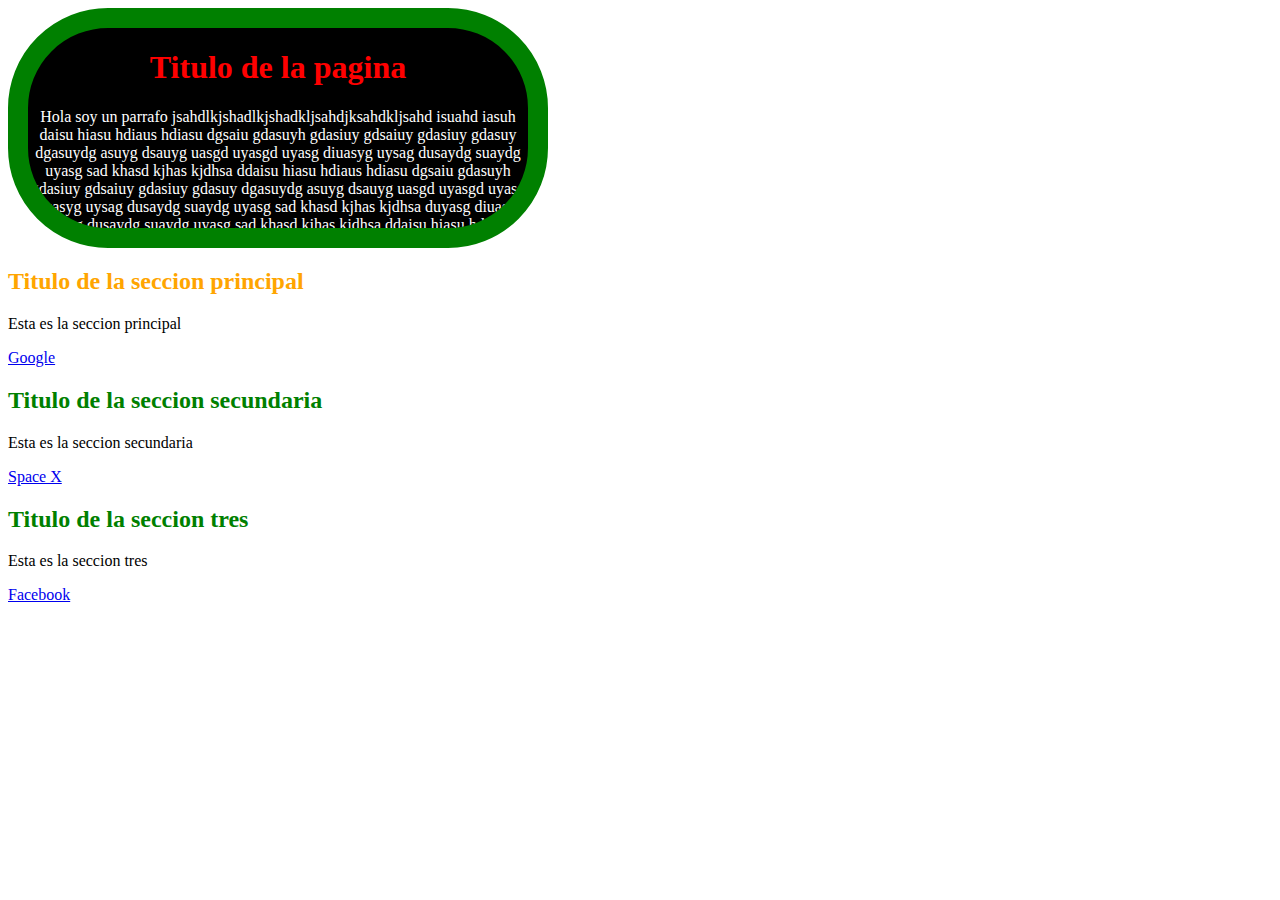
<file: index.html>
<!DOCTYPE html>
<html lang="en">
  <head>
    <meta charset="UTF-8" />
    <meta name="viewport" content="width=device-width, initial-scale=1.0" />
    <title>Document</title>

    <link rel="stylesheet" href="./css/styles.css" />
  </head>
  <body>
    <header class="encabezado">
      <h1 class="titulo-principal">Titulo de la pagina</h1>
      <p>
        Hola soy un parrafo jsahdlkjshadlkjshadkljsahdjksahdkljsahd isuahd iasuh
        daisu hiasu hdiaus hdiasu dgsaiu gdasuyh gdasiuy gdsaiuy gdasiuy gdasuy
        dgasuydg asuyg dsauyg uasgd uyasgd uyasg diuasyg uysag dusaydg suaydg
        uyasg sad khasd kjhas kjdhsa ddaisu hiasu hdiaus hdiasu dgsaiu gdasuyh
        gdasiuy gdsaiuy gdasiuy gdasuy dgasuydg asuyg dsauyg uasgd uyasgd uyasg
        diuasyg uysag dusaydg suaydg uyasg sad khasd kjhas kjdhsa duyasg diuasyg
        uysag dusaydg suaydg uyasg sad khasd kjhas kjdhsa ddaisu hiasu hdiaus
        hdiasu dgsaiu gdasuyh gdasiuy gdsaiuy gdasiuy gdasuy dgasuydg asuyg
        dsauyg uasgd uyasgd uyasg diuasyg uysag dusaydg suaydg uyasg sad khasd
        kjhas kjdhsa d
      </p>
    </header>
    <main>
      <h2>Titulo de la seccion principal</h2>
      <p>Esta es la seccion principal</p>
      <a href="http://www.google.com" target="_blank">Google</a>
    </main>
    <section>
      <h2 class="titulos-secundarios">Titulo de la seccion secundaria</h2>
      <p>Esta es la seccion secundaria</p>
      <a href="https://www.spacex.com/" target="_blank">Space X</a>
    </section>
    <section>
      <h2 class="titulos-secundarios">Titulo de la seccion tres</h2>
      <p>Esta es la seccion tres</p>
      <a href="https://www.spacex.com/" target="_blank">Facebook</a>
    </section>
  </body>
</html>
</file>
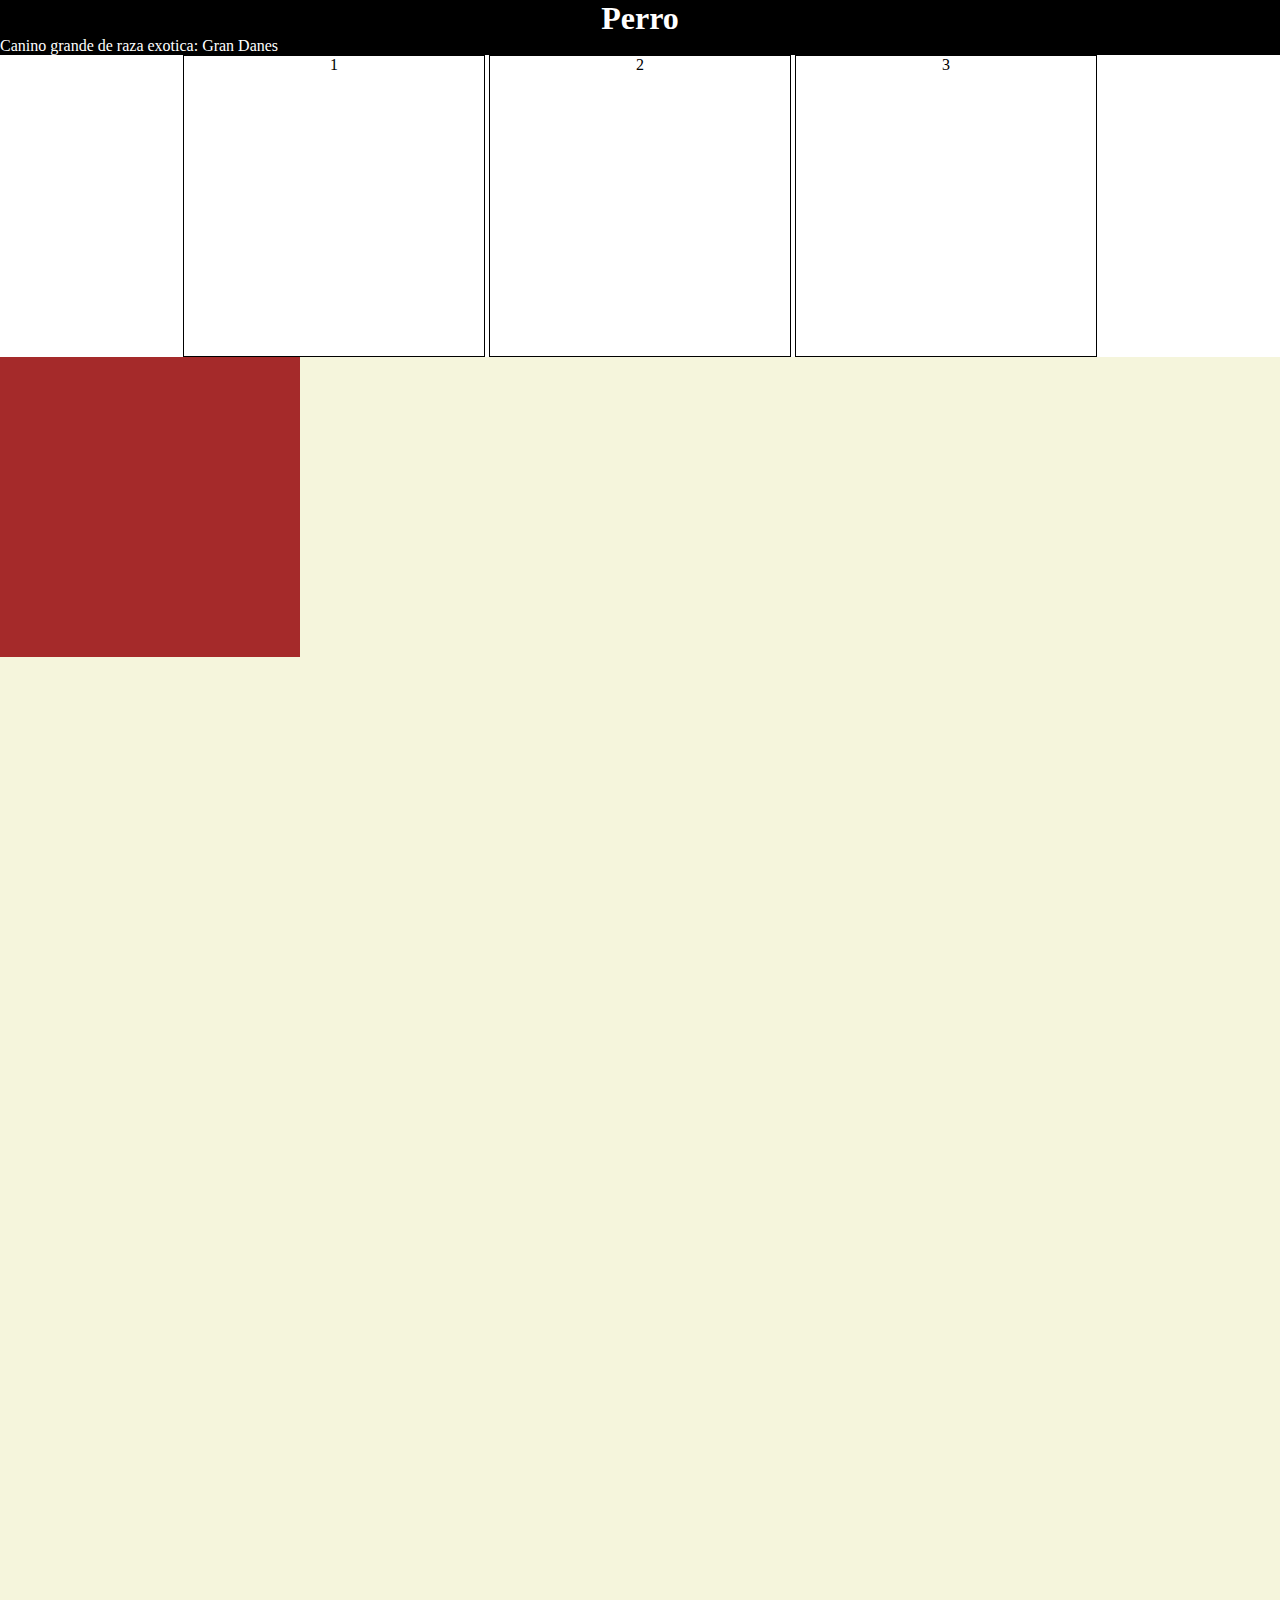
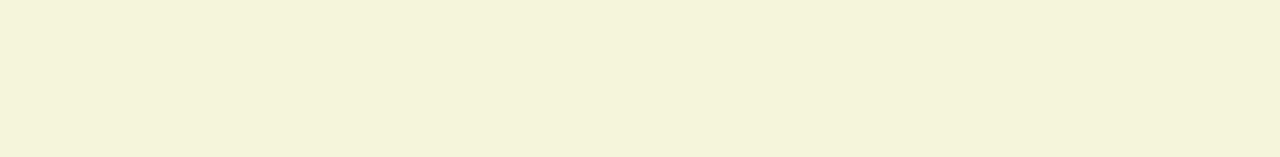
<file: 3-animales.html>
<!DOCTYPE html>
<html lang="en">
  <head>
    <meta charset="UTF-8" />
    <meta name="viewport" content="width=device-width, initial-scale=1.0" />
    <title>Animalandia</title>

    <link rel="stylesheet" href="./css/3-animales.css" />
  </head>
  <body>
    <header>
      <h1>Perro</h1>
      <p>Canino grande de raza exotica: Gran Danes</p>
    </header>
    <main>
      <article class="caja">1</article>
      <article class="caja">2</article>
      <article class="caja">3</article>
    </main>
    <section class="contenedor">
      <article class="cajita"></article>
    </section>
  </body>
</html>
</file>
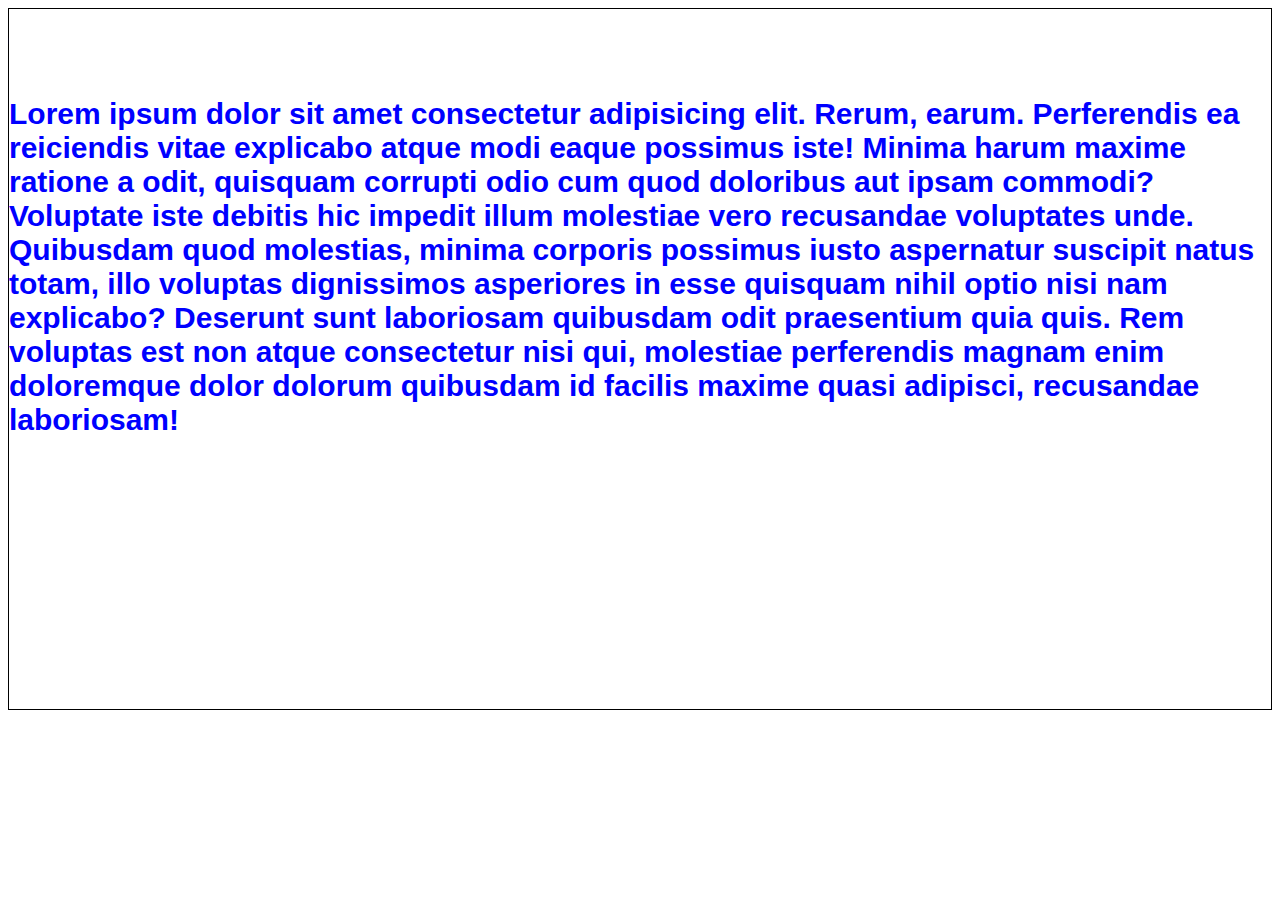
<file: box-model.html>
<!DOCTYPE html>
<html lang="en">
  <head>
    <meta charset="UTF-8" />
    <meta name="viewport" content="width=device-width, initial-scale=1.0" />
    <title>Document</title>

    <link rel="stylesheet" href="./css/box-model.css" />
  </head>
  <body>
    <!-- <header class="encabezado">
      <h1>Hola</h1>
      <p>Parrafo</p>
    </header>
    <main class="principal">
      <div class="principal__contenedor">
        <h2>Contenido principal</h2>
        <p>
          Lorem, ipsum dolor sit amet consectetur adipisicing elit. Qui, nam
          illum blanditiis impedit totam maiores velit quae. Quisquam
          repudiandae ipsum, soluta laboriosam sunt, ex nostrum recusandae
          corrupti expedita odit nihil tenetur? Maiores delectus fugiat nostrum
          tempore quos quisquam totam iusto, reprehenderit vitae itaque in.
          Tenetur similique amet animi dicta laudantium?
        </p>
      </div>
    </main> -->
    <section class="seccion-hero">
      <h1>Titulo</h1>
      <p class="parrafo__principal">
        Lorem ipsum dolor sit amet consectetur adipisicing elit. Rerum, earum.
        Perferendis ea reiciendis vitae explicabo atque modi eaque possimus
        iste! Minima harum maxime ratione a odit, quisquam corrupti odio cum
        quod doloribus aut ipsam commodi? Voluptate iste debitis hic impedit
        illum molestiae vero recusandae voluptates unde. Quibusdam quod
        molestias, minima corporis possimus iusto aspernatur suscipit natus
        totam, illo voluptas dignissimos asperiores in esse quisquam nihil optio
        nisi nam explicabo? Deserunt sunt laboriosam quibusdam odit praesentium
        quia quis. Rem voluptas est non atque consectetur nisi qui, molestiae
        perferendis magnam enim doloremque dolor dolorum quibusdam id facilis
        maxime quasi adipisci, recusandae laboriosam!
      </p>
      <!-- <img src="./assets/images/hero.jpg" alt="Hero" /> -->
    </section>
  </body>
</html>
</file>
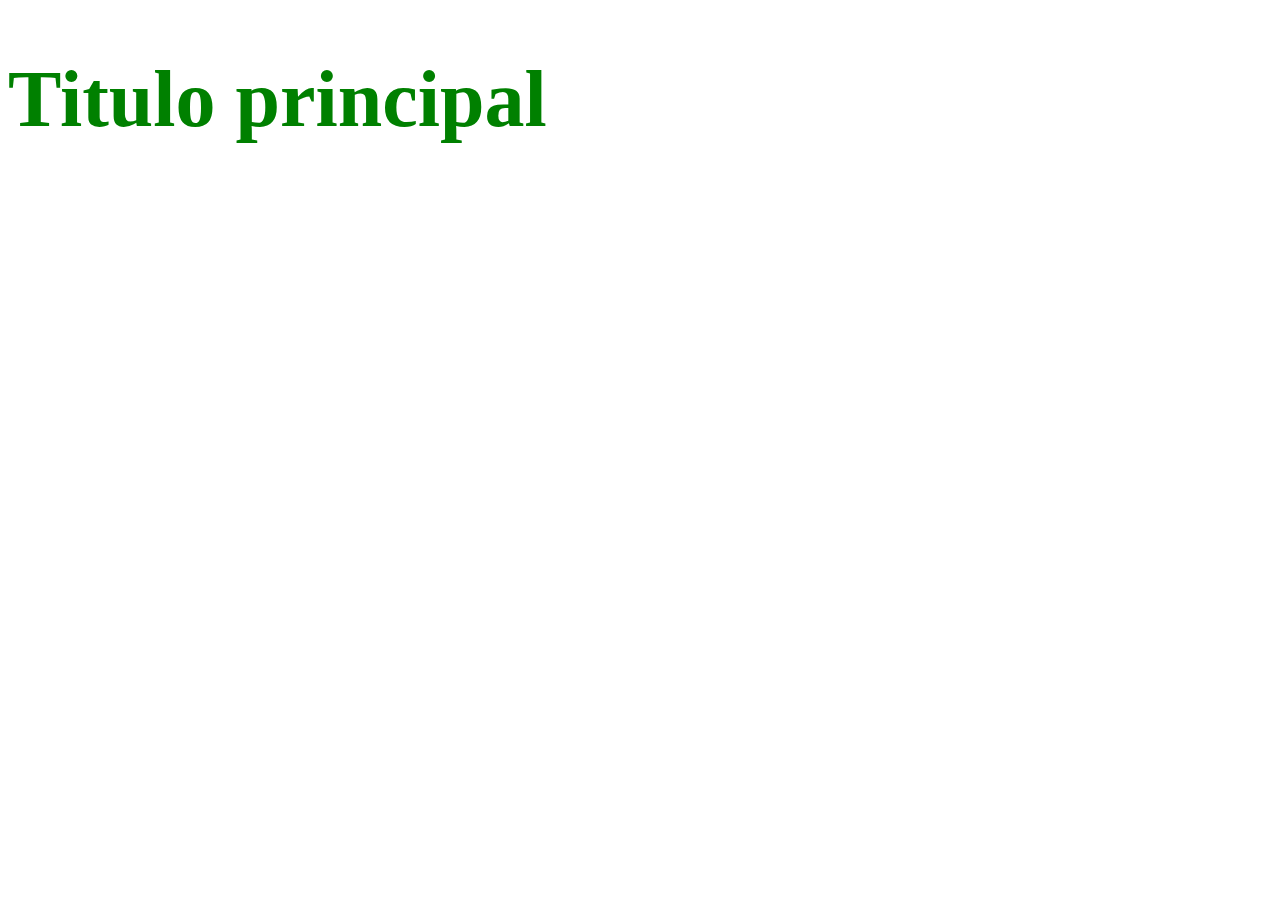
<file: especificidad.html>
<!DOCTYPE html>
<html lang="en">
  <head>
    <meta charset="UTF-8" />
    <meta name="viewport" content="width=device-width, initial-scale=1.0" />
    <title>Document</title>

    <link rel="stylesheet" href="./css/especificidad.css" />
  </head>
  <body>
    <header>
      <h1 class="titulo-principal otraclase">Titulo principal</h1>
    </header>
  </body>
</html>
</file>
<file: css/styles.css>
.encabezado {
  background-color: black;
  width: 500px;
  height: 200px;

  /* border-color: green;
  border-width: 20px;
  border-style: solid; */
  border: 20px green solid;
  border-radius: 100px;
  color: white;
  text-align: center;

  overflow: hidden;
}

.titulo-principal {
  color: red;
}

h2 {
  color: orange;
}

.titulos-secundarios {
  color: green;
}

/*sadsadjsad*/

/*
sadsadsa
sadasd
sadasd
*/

/* #titulo-secundario {
  color: green;
}

#titulo-secundario2 {
  color: green;
} */
</file>
<file: css/3-animales.css>
* {
  margin: 0;
  padding: 0;
}
header {
  background-color: black;
  color: white;
  position: sticky;
}

h1 {
  text-align: center;
}

main {
  /* background-color: rgb(253, 180, 180); */
  /* text-align: center;
  padding: 20px 0px; */

  text-align: center;
}

.caja {
  border: 1px solid black;
  width: 300px;
  height: 300px;
  display: inline-block;
  /* display: inline-block; */
}

.contenedor {
  background-color: beige;
  height: 1400px;
}

.cajita {
  background-color: brown;
  width: 300px;
  height: 300px;
  display: inline-block;
  position: static;
  left: 200px;
  top: 200px;
}
</file>
<file: css/box-model.css>
.encabezado {
  background-color: aquamarine;
  width: 200px;
  height: 200px;

  margin: 50px;
  border: 1px solid black;
  padding: 50px;
}

.principal {
  background-color: rgb(218, 182, 252);
}

.principal__contenedor {
  margin: 0px 180px 0 180px; /* arriba derecha abajo izquierda */
  margin: 0px 180px; /* arriba-abajo izquierda-derecha esto tambien aplica para padding*/
  /* margin-top: 0px;
  margin-right: 180px;
  margin-bottom: 0px;
  margin-left: 180px; */
}

.seccion-hero {
  border: 1px solid black;
  height: 700px;

  /* background-image: url("../assets/images/hero.jpg"); */
  background-image: url("https://fondosmil.com/fondo/29366.jpg");
  background-repeat: no-repeat;
  background-size: cover;
  background-position: center;

  color: white;
}

.parrafo__principal {
  font-size: 30px;
  font-weight: bold;
  font-family: Tahoma, sans-serif;
  font-style: italic;
}

@media (min-width: 768px) {
  .parrafo__principal {
    font-style: normal;
    color: blue;
  }
}
</file>
<file: css/especificidad.css>
.titulo-principal {
  color: deeppink;
  font-size: 80px;
}

.otraclase {
  color: green;
  font-size: 80px;
}
</file>
